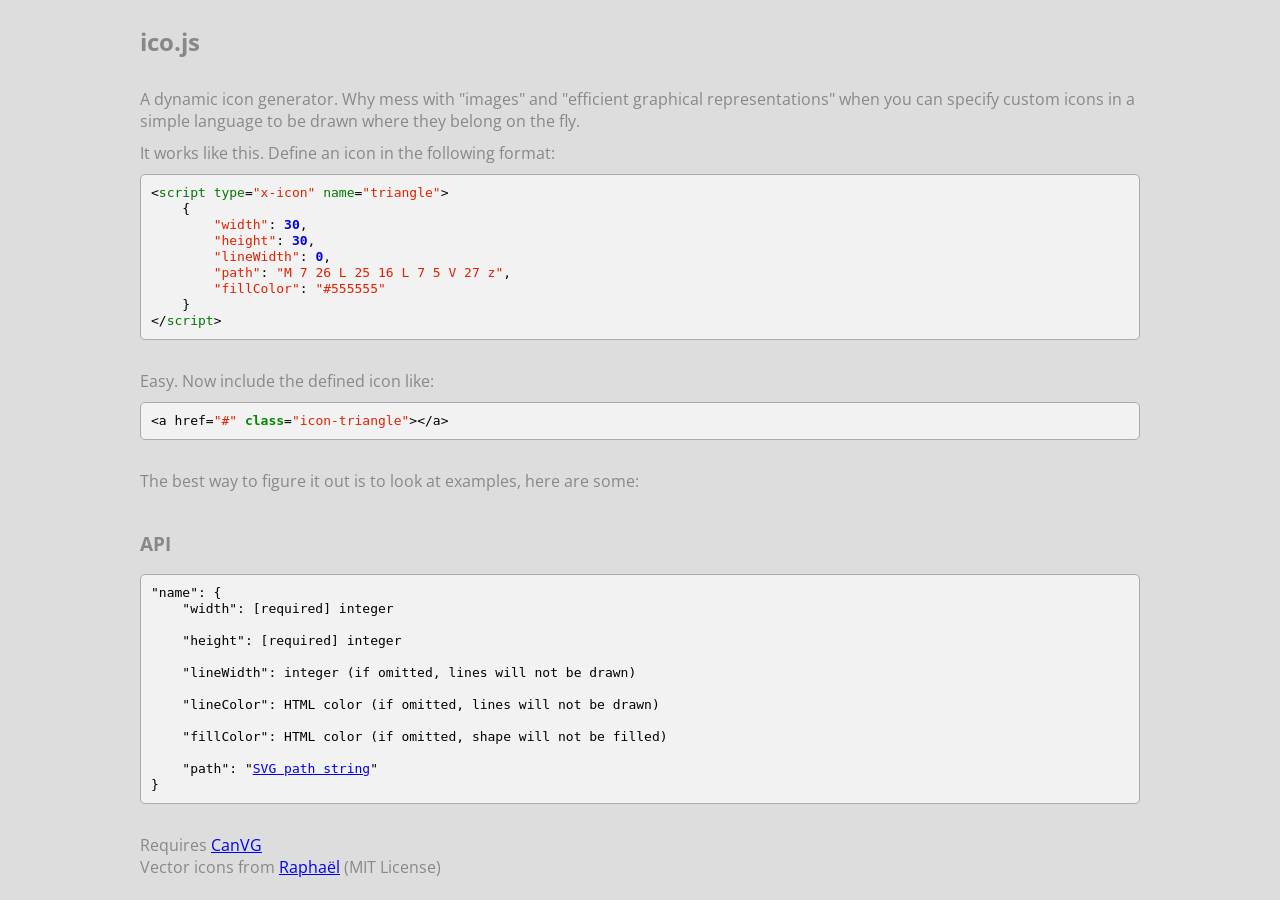
<file: grey.html>
<!DOCTYPE html>
<head>
<link href='css/incl/codetheme.css' rel='stylesheet' type='text/css'>
<link href='http://fonts.googleapis.com/css?family=Open+Sans' rel='stylesheet' type='text/css'>
<style>
    body {
        background-color: #DDDDDD;
        margin: 0px;
        padding: 0px;
    }
    .block {
        width: 1000px;
        margin: auto;
        padding: 5px;
    }
    .content {
        color: #888888;
        font-family: "Open Sans";
    }
</style>
<script src="http://ajax.googleapis.com/ajax/libs/jquery/2.0.0/jquery.min.js"></script>
<!-- Rainbow [code decoration] http://craig.is/making/rainbows -->
<script src="js/incl/rainbow-custom.min.js"></script>
<script src="js/incl/svgpath.js"></script>
<script src="js/ico.js"></script>
<script>
    $(document).ready(function() {
    });
</script>

<!-- Demo icons -->
<script type="x-icon" name="triangle">
    {
        "width": 30,
        "height": 30,
        "lineWidth": 0,
        "path": "M 7 26 L 25 16 L 7 5 V 27 z",
        "fillColor": "#555555"
    }
</script>
<script type="x-icon" name="git">
    {
        "width": 30,
        "height": 30,
        "lineWidth": 0,
        "path": "M23.356,17.485c-0.004,0.007-0.007,0.013-0.01,0.021l0.162,0.005c0.107,0.004,0.218,0.01,0.33,0.016c-0.046-0.004-0.09-0.009-0.136-0.013L23.356,17.485zM15.5,1.249C7.629,1.25,1.25,7.629,1.249,15.5C1.25,23.371,7.629,29.75,15.5,29.751c7.871-0.001,14.25-6.38,14.251-14.251C29.75,7.629,23.371,1.25,15.5,1.249zM3.771,17.093c0.849-0.092,1.833-0.148,2.791-0.156c0.262,0,0.507-0.006,0.717-0.012c0.063,0.213,0.136,0.419,0.219,0.613H7.492c-0.918,0.031-2.047,0.152-3.134,0.335c-0.138,0.023-0.288,0.051-0.441,0.08C3.857,17.67,3.81,17.383,3.771,17.093zM12.196,22.224c-0.1,0.028-0.224,0.07-0.357,0.117c-0.479,0.169-0.665,0.206-1.15,0.206c-0.502,0.015-0.621-0.019-0.921-0.17C9.33,22.171,8.923,21.8,8.651,21.353c-0.453-0.746-1.236-1.275-1.889-1.275c-0.559,0-0.664,0.227-0.261,0.557c0.608,0.496,1.062,0.998,1.248,1.385c0.105,0.215,0.266,0.546,0.358,0.744c0.099,0.206,0.311,0.474,0.511,0.676c0.472,0.441,0.928,0.659,1.608,0.772c0.455,0.06,0.567,0.06,1.105-0.004c0.26-0.03,0.479-0.067,0.675-0.118v0.771c0,1.049-0.008,1.628-0.031,1.945c-1.852-0.576-3.507-1.595-4.848-2.934c-1.576-1.578-2.706-3.592-3.195-5.848c0.952-0.176,2.073-0.32,3.373-0.43l0.208-0.018c0.398,0.925,1.011,1.631,1.876,2.179c0.53,0.337,1.38,0.685,1.808,0.733c0.118,0.02,0.46,0.09,0.76,0.16c0.302,0.066,0.89,0.172,1.309,0.236h0.009c-0.007,0.018-0.014,0.02-0.022,0.02C12.747,21.169,12.418,21.579,12.196,22.224zM13.732,27.207c-0.168-0.025-0.335-0.056-0.5-0.087c0.024-0.286,0.038-0.785,0.054-1.723c0.028-1.767,0.041-1.94,0.156-2.189c0.069-0.15,0.17-0.32,0.226-0.357c0.095-0.078,0.101,0.076,0.101,2.188C13.769,26.143,13.763,26.786,13.732,27.207zM15.5,27.339c-0.148,0-0.296-0.006-0.443-0.012c0.086-0.562,0.104-1.428,0.106-2.871l0.003-1.82l0.197,0.019l0.199,0.02l0.032,2.365c0.017,1.21,0.027,1.878,0.075,2.296C15.613,27.335,15.558,27.339,15.5,27.339zM17.006,27.24c-0.039-0.485-0.037-1.243-0.027-2.553c0.019-1.866,0.019-1.866,0.131-1.769c0.246,0.246,0.305,0.623,0.305,2.373c0,0.928,0.011,1.497,0.082,1.876C17.334,27.196,17.17,27.22,17.006,27.24zM27.089,17.927c-0.155-0.029-0.307-0.057-0.446-0.08c-0.96-0.162-1.953-0.275-2.804-0.32c1.25,0.108,2.327,0.248,3.246,0.418c-0.479,2.289-1.618,4.33-3.214,5.928c-1.402,1.4-3.15,2.448-5.106,3.008c-0.034-0.335-0.058-1.048-0.066-2.212c-0.03-2.167-0.039-2.263-0.17-2.602c-0.181-0.458-0.47-0.811-0.811-1.055c-0.094-0.057-0.181-0.103-0.301-0.14c0.145-0.02,0.282-0.021,0.427-0.057c1.418-0.188,2.168-0.357,2.772-0.584c1.263-0.492,2.129-1.301,2.606-2.468c0.044-0.103,0.088-0.2,0.123-0.279l0.011,0.001c0.032-0.07,0.057-0.118,0.064-0.125c0.02-0.017,0.036-0.085,0.038-0.151c0-0.037,0.017-0.157,0.041-0.317c0.249,0.01,0.58,0.018,0.938,0.02c0.959,0.008,1.945,0.064,2.794,0.156C27.194,17.356,27.148,17.644,27.089,17.927zM25.823,16.87c-0.697-0.049-1.715-0.064-2.311-0.057c0.02-0.103,0.037-0.218,0.059-0.336c0.083-0.454,0.111-0.912,0.113-1.823c0.002-1.413-0.074-1.801-0.534-2.735c-0.188-0.381-0.399-0.705-0.655-0.998c0.225-0.659,0.207-1.68-0.02-2.575c-0.19-0.734-0.258-0.781-0.924-0.64c-0.563,0.12-1.016,0.283-1.598,0.576c-0.274,0.138-0.652,0.354-0.923,0.522c-0.715-0.251-1.451-0.419-2.242-0.508c-0.799-0.092-2.759-0.04-3.454,0.089c-0.681,0.126-1.293,0.28-1.848,0.462c-0.276-0.171-0.678-0.4-0.964-0.547C9.944,8.008,9.491,7.846,8.925,7.727c-0.664-0.144-0.732-0.095-0.922,0.64c-0.235,0.907-0.237,1.945-0.004,2.603c0.026,0.075,0.043,0.129,0.05,0.17c-0.942,1.187-1.25,2.515-1.046,4.367c0.053,0.482,0.136,0.926,0.251,1.333c-0.602-0.004-1.457,0.018-2.074,0.057c-0.454,0.031-0.957,0.076-1.418,0.129c-0.063-0.5-0.101-1.008-0.101-1.524c0-3.273,1.323-6.225,3.468-8.372c2.146-2.144,5.099-3.467,8.371-3.467c3.273,0,6.226,1.323,8.371,3.467c2.145,2.147,3.468,5.099,3.468,8.372c0,0.508-0.036,1.008-0.098,1.499C26.78,16.946,26.276,16.899,25.823,16.87z",
        "fillColor": "#000000"
    }
</script>
<script type="x-icon" name="facebook">
    {
        "width": 30,
        "height": 30,
        "lineWidth": 0,
        "path": "M25.566,2.433H6.433c-2.2,0-4,1.8-4,4v19.135c0,2.199,1.8,4,4,4h19.135c2.199,0,4-1.801,4-4V6.433C29.566,4.232,27.768,2.433,25.566,2.433zM25.309,16.916h-3.218v11.65h-4.819v-11.65h-2.409V12.9h2.409v-2.411c0-3.275,1.359-5.224,5.229-5.224h3.218v4.016h-2.011c-1.504,0-1.604,0.562-1.604,1.608L22.091,12.9h3.644L25.309,16.916z",
        "fillColor": "#3b5998"
    }
</script>
<script type="x-icon" name="twitter">
    {
        "width": 30,
        "height": 30,
        "lineWidth": 0,
        "path": "M26.492,9.493c-0.771,0.343-1.602,0.574-2.473,0.678c0.89-0.533,1.562-1.376,1.893-2.382c-0.832,0.493-1.753,0.852-2.734,1.044c-0.785-0.837-1.902-1.359-3.142-1.359c-2.377,0-4.306,1.928-4.306,4.306c0,0.337,0.039,0.666,0.112,0.979c-3.578-0.18-6.75-1.894-8.874-4.499c-0.371,0.636-0.583,1.375-0.583,2.165c0,1.494,0.76,2.812,1.915,3.583c-0.706-0.022-1.37-0.216-1.95-0.538c0,0.018,0,0.036,0,0.053c0,2.086,1.484,3.829,3.454,4.222c-0.361,0.099-0.741,0.147-1.134,0.147c-0.278,0-0.547-0.023-0.81-0.076c0.548,1.711,2.138,2.955,4.022,2.99c-1.474,1.146-3.33,1.842-5.347,1.842c-0.348,0-0.69-0.021-1.027-0.062c1.905,1.225,4.168,1.938,6.6,1.938c7.919,0,12.248-6.562,12.248-12.25c0-0.187-0.002-0.372-0.01-0.557C25.186,11.115,25.915,10.356,26.492,9.493",
        "fillColor": "#4099FF"
    }
</script>
<script type="x-icon" name="console">
    {
        "width": 30,
        "height": 30,
        "lineWidth": 0,
        "path": "M3.25,6.469v19.062h25.5V6.469H3.25zM10.345,11.513l-4.331,1.926V12.44l3.124-1.288v-0.018L6.014,9.848v-1l4.331,1.927V11.513zM16.041,14.601h-5.05v-0.882h5.05V14.601z",
        "fillColor": "#555555"
    }
</script>

<!-- /Demos -->
</head>
<body>
    <div class="block">
        <div class="content">
            <h2>ico.js</h2>
        </div>
    </div>
    
    <div class="block">
        <div class="content">
            A dynamic icon generator.
            Why mess with "images" and "efficient graphical representations" when you can specify custom icons in a simple language to be drawn where they belong on the fly.
        </div>
    </div>

    <div class="block">
        <div class="content">
            It works like this. Define an icon in the following format:
        </div>
    </div>

    <div class="block">
        <div class="content">
            <pre data-language="javascript">
&lt;script type="x-icon" name="triangle"&gt;
    {
        "width": 30,
        "height": 30,
        "lineWidth": 0,
        "path": "M 7 26 L 25 16 L 7 5 V 27 z",
        "fillColor": "#555555"
    }
&lt;/script&gt;</pre>
        </div>
    </div>

    <div class="block">
        <div class="content">
            Easy. Now include the defined icon like:
        </div>
    </div>

    <div class="block">
        <div class="content">
            <pre data-language="javascript">
&lt;a href="#" class="icon-triangle"&gt;&lt;/a&gt;</pre>
        </div>
    </div>
    
    <div class="block">
        <div class="content">
            The best way to figure it out is to look at examples, here are some:
        </div>
    </div>

    <div class="block">
        <div class="content">
            <a class="icon-triangle" href="#"></a>
            <a class="icon-facebook" href="#"></a>
            <a class="icon-git" href="#"></a>
            <a class="icon-twitter" href="#"></a>
            <a class="icon-console" href="#"></a>
            
            <a class="icon-link" href="#"></a>
            <a class="icon-file" href="#"></a>
            <a class="icon-in" href="#"></a>
            <a class="icon-download" href="#"></a>
            <a class="icon-upload" href="#"></a>
        </div>
    </div>
    
    <div class="block">
        <div class="content">
            <h3>API</h3>
            <pre>
"name": {
    "width": [required] integer

    "height": [required] integer

    "lineWidth": integer (if omitted, lines will not be drawn)

    "lineColor": HTML color (if omitted, lines will not be drawn)

    "fillColor": HTML color (if omitted, shape will not be filled)

    "path": "<a href="http://www.w3.org/TR/SVG/paths.html">SVG path string</a>"
}</pre>
        </div>
    </div>
    
    <div class="block">
        <div class="content">
            Requires <a href="https://code.google.com/p/canvg/">CanVG</a>
            <br/>
            Vector icons from <a href="http://raphaeljs.com/icons/">Rapha&euml;l</a> (MIT License)
        </div>
    </div>
</body>
</html>
</file>
<file: css/incl/codetheme.css>
/**
 * Pastie theme [modified]
 * Adapted from https://github.com/ccampbell/rainbow/tree/master/themes
 *
 * @author pygments.org
 * @author pastie.org
 * @author Simon Potter
 * @author Jeremy Wang
 * @version 1.0
 */

pre {
    /* original is white background with no border */
    border: 1px solid #AAAAAA;
    border-radius: 5px;
    word-wrap: break-word;
    margin: 0;
    padding: 10px;
    color: #000;
    font-size: 13px;
    line-height: 16px;
    margin-bottom: 20px;
    background-color: #F2F2F2;
}

pre, code {
    font-family: monospace;
}

pre .comment {
    color: #888;
}

pre .keyword, pre .selector, pre .storage.module, pre .storage.class, pre .storage.function {
    color: #080;
    font-weight: bold;
}

pre .keyword.operator {
    color: #000;
    font-weight: normal;
}

pre .constant.language {
    color: #038;
    font-weight:bold;
}

pre .constant.symbol, pre .class, pre .constant {
    color: #036;
    font-weight: bold;
}

pre .keyword.namespace, pre .entity.name.class {
    color: #B06;
    font-weight: bold;
}

pre .constant.numeric {
    color: #00D;
    font-weight: bold;
}

pre .string, pre .comment.docstring {
    color: #D20;
}

pre .string.regexp {
    background-color: #FFF0FF;
    color: #808;
}

pre .variable.instance {
    color: #33B;
}

pre .entity.name.function {
    color: #06B;
    font-weight: bold;
}

pre .support.tag-name, pre .entity.tag.script, pre .entity.tag.style {
    color: #070;
}

pre .support.attribute {
    color: #007;
    font-style: italic;
}

pre .entity.name.tag, pre .storage.type {
    color: #070;
    font-weight: bold;
}

pre .variable.self, pre .support.function {
    color: #038;
    font-weight: bold;
}

pre .entity.function, pre .support.magic, pre.support.method {
    color: #C00;
    font-weight: bold;
}
</file>
